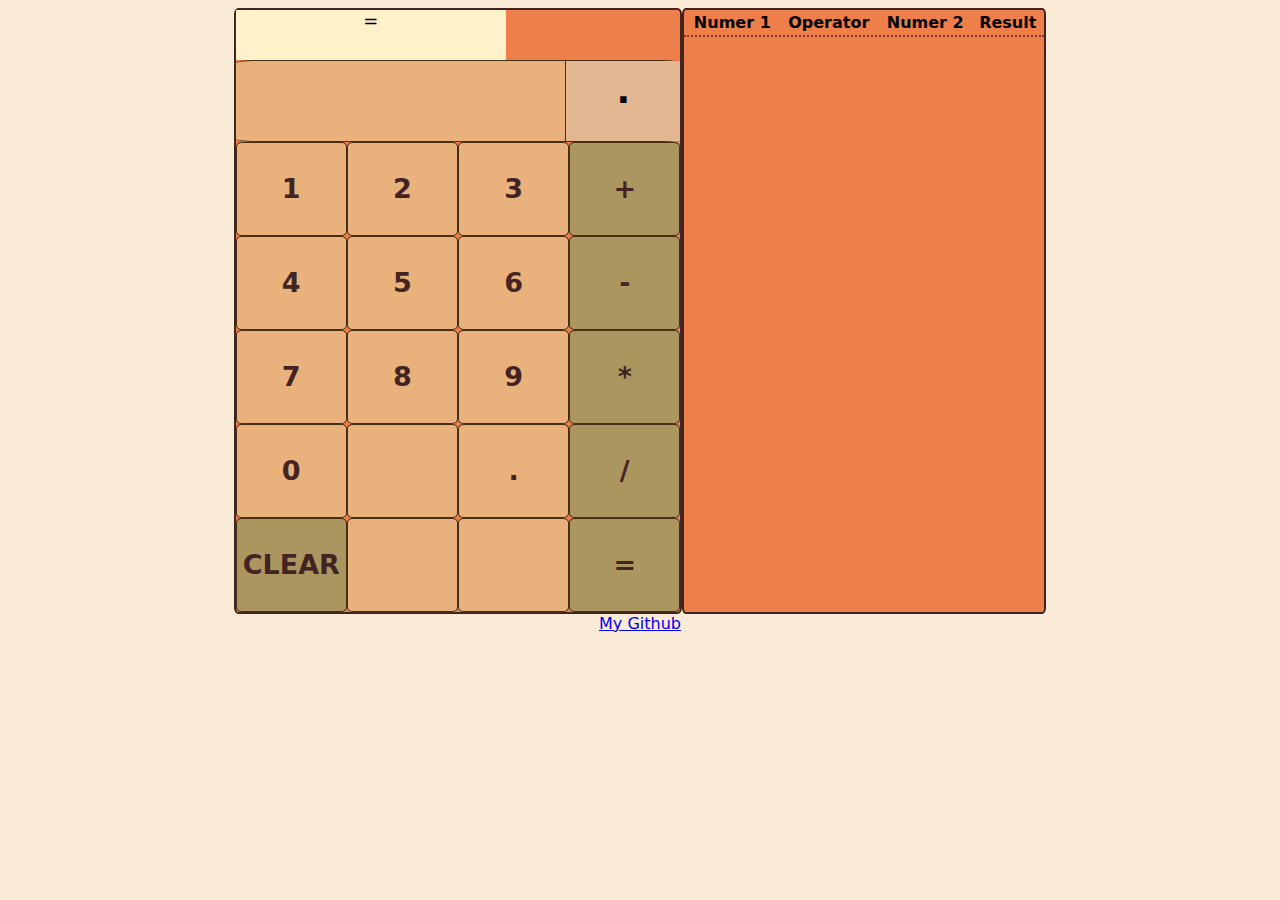
<file: CalculatorProjectP3/index.html>
<!DOCTYPE html>
<html lang="en">
<head>
    <meta charset="UTF-8">
    <meta http-equiv="X-UA-Compatible" content="IE=edge">
    <meta name="viewport" content="width=device-width, initial-scale=1.0">
    <title>Best Calculator!</title>

    <script src="script.js"defer></script>
    <link rel="stylesheet" href="style.css">

</head>
<body >
    <div class="container">
        <div class="container-1">
    
            <div class="currentResult">
    
                <div>=</div>
                <div class="current"></div>
        
            </div>
        
            <div class="display-area">
                <div class="display">
                    
                </div>
                <div class="operatorType">.</div>
            
            </div>
        
            <div class="buttonsKeys">
                <div class="keys">
                  <button>  <div id="1" class="buttonLook buttonNumber"> 1 </div></button>
                  <button>  <div id="2" class="buttonLook buttonNumber"> 2  </div></button>
                  <button>  <div id="3" class="buttonLook buttonNumber"> 3  </div></button>
                  <button class="operator2">  <div id="plus"class="buttonLook operator">+</div></button>
                  <button>  <div id="4" class="buttonLook buttonNumber"> 4  </div></button>
                  <button>  <div id="5" class="buttonLook buttonNumber"> 5  </div></button>
                  <button>  <div id="6" class="buttonLook buttonNumber"> 6  </div></button>
                  <button class="operator2">  <div id="minus"class="buttonLook operator">-</div></button>
                  <button>  <div id="7" class="buttonLook buttonNumber"> 7  </div></button>
                  <button>  <div id="8" class="buttonLook buttonNumber"> 8  </div></button>
                  <button>  <div id="9" class="buttonLook buttonNumber"> 9  </div></button>
                  <button class="operator2">  <div id="multiply"class="buttonLook operator">*</div></button>
                  <button>  <div id="0" class="buttonLook buttonNumber"> 0  </div></button>
                  <button>  <div class="buttonLook buttonNumber">   </div></button>
                  <button>  <div id="." class="buttonLook buttonNumber"> .  </div></button>
                  <button class="operator2">  <div id="divide"class="buttonLook operator">/</div></button>
                  <button class="operator2">  <div id="clear"class="buttonLook operator">CLEAR</div></button>
                  <button>  <div class="buttonLook buttonNumber">   </div></button>
                  <button>  <div class="buttonLook buttonNumber">   </div></button>
                  <button class="operator2">  <div id="result"class="buttonLook operator">=</div></button>
                </div>
            </div>
        
        </div>
       
        <div class="container-2">
    
            <div class="result">
                <table class="resultTable">
                    <tr >
                        <th>Numer 1 </th>
                        <th>Operator</th>
                        <th>Numer 2</th>
                        <th>Result</th>
                    </tr>
                    
                </table>
            </div>
        </div>
    
    
    </div>
    <div class="footer">
        <a href="https://github.com/marcin554">My Github</a>
    </div>

        
</body>
</html>
</file>
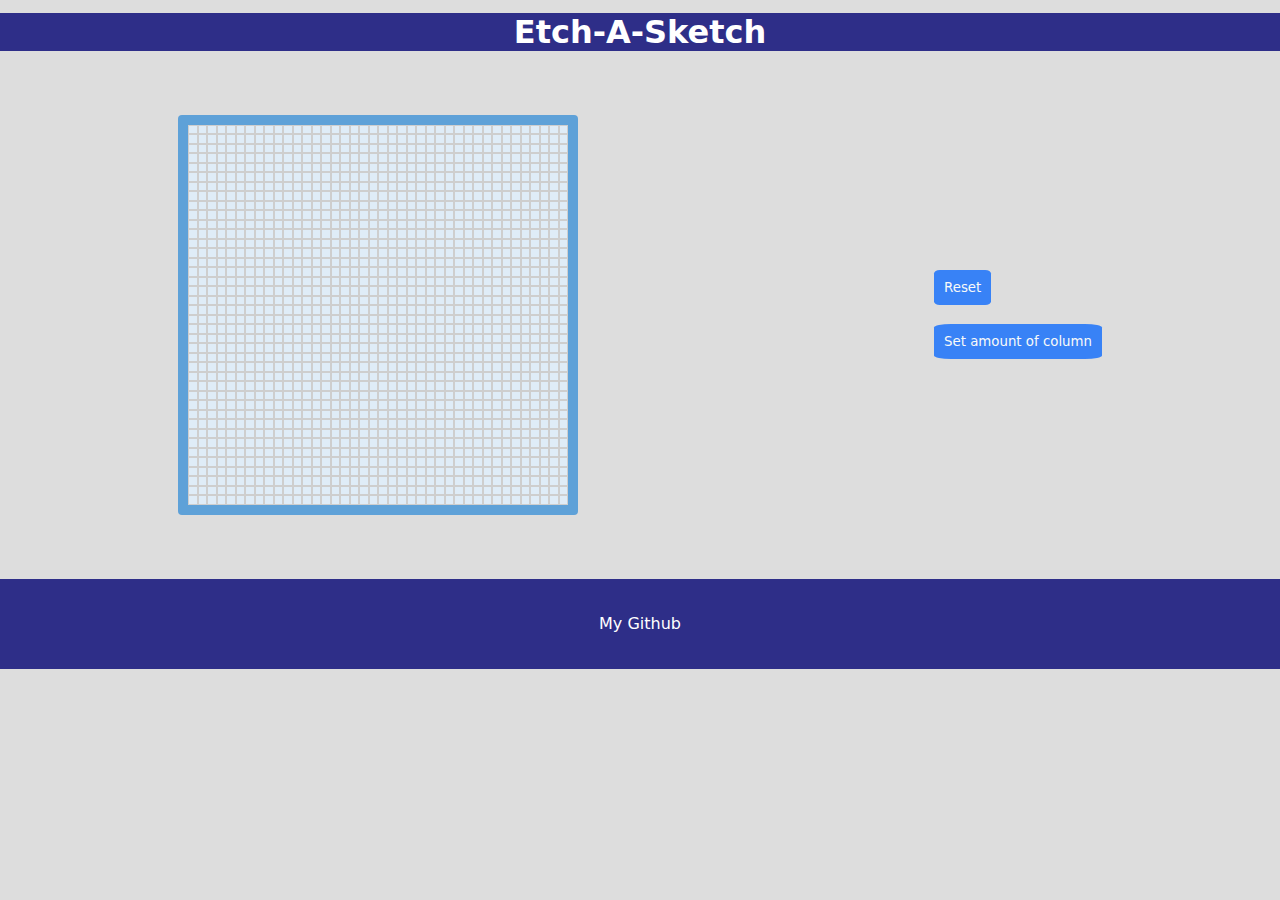
<file: Etch-A-Sketch/index.html>
<!DOCTYPE html>
<html lang="en">
<head>
    <meta charset="UTF-8">
    <meta http-equiv="X-UA-Compatible" content="IE=edge">
    <meta name="viewport" content="width=device-width, initial-scale=1.0">
    <title>Etch-A-Sketch</title>

    <script src="script.js"defer></script>
    <link rel="stylesheet" href="style.css">
</head>
<body onload="AddSquares(40)">
    
    <div id="container">

        <div class="header-container">
            <div><h1><b>Etch-A-Sketch</b></h1></div>
            
        </div>

        <div class="body-container">
          
            <div id="paintGrid">
              
                </div>
            <div class ="options">
              <button id="reset-button">Reset</button><br><br>
              <button id="set-amount">Set amount of column</button>
            </div>

        </div>

        <div class="footer">
            <a href="https://github.com/marcin554">My Github</a>
        </div>



    </div>
    
</body>

<script>
   
</script>
</html>
</file>
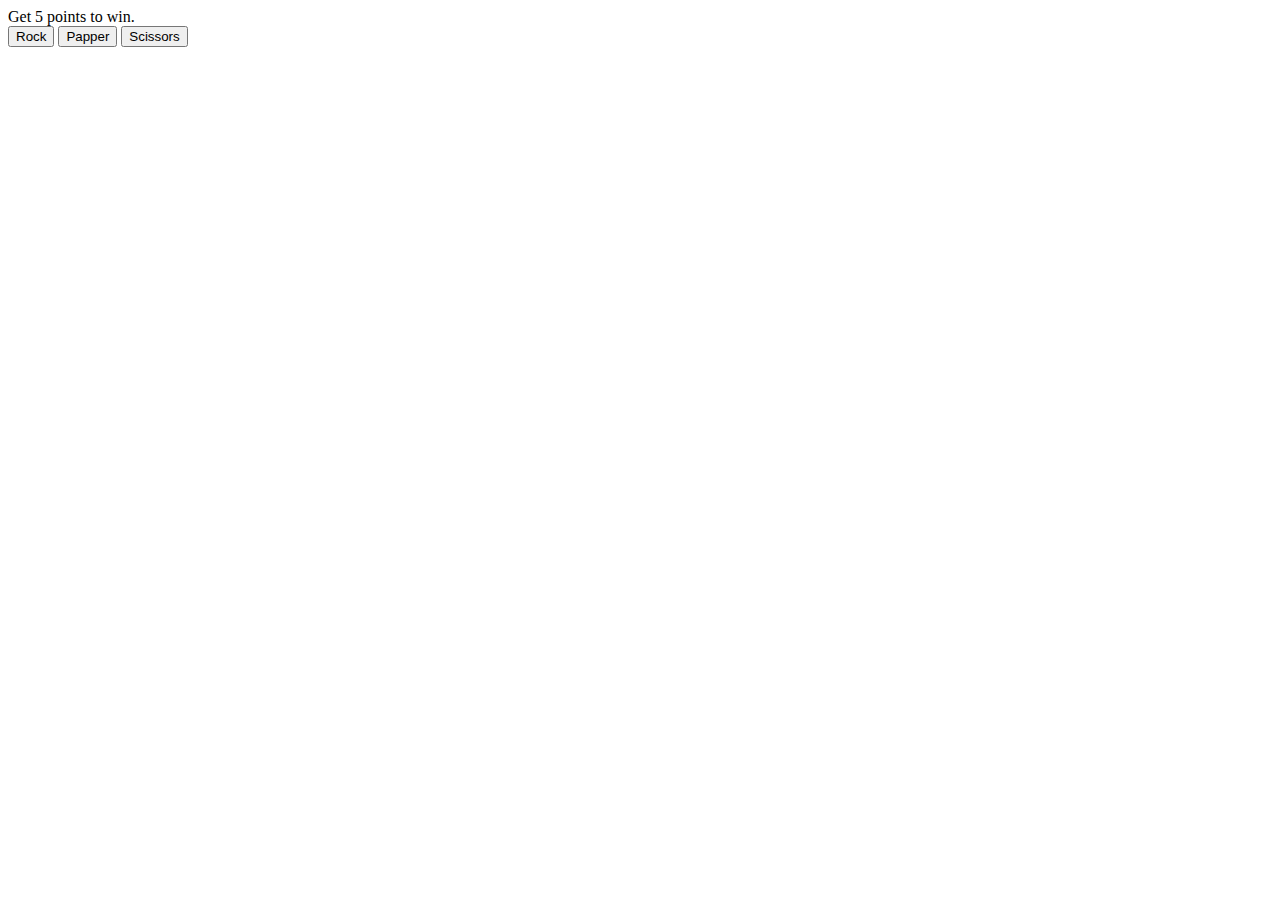
<file: RockPapperScissorsDoM/index.html>
<!DOCTYPE html>
<html lang="en">
<head>
    <meta charset="UTF-8">
    <meta http-equiv="X-UA-Compatible" content="IE=edge">
    <meta name="viewport" content="width=device-width, initial-scale=1.0">
    <title>RockPapperScissors</title>

   
    <script src="script.js"defer></script>
</head>
<body onload="">
    
    <div id="container">
        <div>
            Get 5 points to win.
        </div>
        
        <div class="Buttons">
            <button class="GameButtons" id="rock">Rock</button>
            <button class="GameButtons" id="papper">Papper</button>
            <button class="GameButtons" id="scissors">Scissors</button>
        </div>

    
       
    </div>

</body>

<script>


</script>
</html>
</file>
<file: CalculatorProjectP3/style.css>
*{
    font-family: system-ui, -apple-system, BlinkMacSystemFont, 'Segoe UI', Roboto, Oxygen, Ubuntu, Cantarell, 'Open Sans', 'Helvetica Neue', sans-serif;;
}
body{
    background-color: antiquewhite;
}
.container{
    
    display: flex;
    justify-content: center;

    width: auto;
}
.container-1, .container-2 {
background-color: rgb(238, 126, 74);
border:rgb(68, 35, 35) 2px solid;
border-radius: 1%;
}
.container-2{
    
}
.keys{
    display:grid;
    grid-template-columns: repeat(4, 1fr);
 
}

button{
background-color: rgb(233, 177, 124);
border: solid 1px rgb(70, 47, 18);
border-radius: 5%;
}
button:hover{
    background-color: rgb(214, 149, 84);
    transform: scale(1.02);
    transition: all 0.7s;
    
}
button:active{
    background-color: rgb(136, 86, 36);
    transform: scale(1.5);
    transition: all 1.5s;
}
.buttonLook{
    width: 10vh;
    height: 10vh;
    text-align: center;
    vertical-align: middle;
    line-height: 10vh; 
    font-size: 3vh;
    font-weight: bolder;
    color:rgb(68, 35, 35);
    width: 100%;
    height: 100%;

}

.operator2{
    background-color: rgb(170, 150, 94);
    
}

.display-area{
    display: flex;
    border-top: solid rgb(70, 47, 18) 1px;
    border-bottom: solid rgb(70, 47, 18) 1px;
    background-color: rgb(233, 177, 124);;
    border-radius: 4%;
    text-align: center;
}

.display{
    flex-grow: 4;
    text-align: center;
    height: 80px;
    font-size: 3vh;
}

.operatorType{
    flex-grow: 1;
    font-size: 4vh;
    font-weight: bolder;
    background-color: rgb(228, 183, 147);
    border-left: solid rgb(70, 47, 18) 1px;
    padding: 2%;
}

.currentResult{
    flex-grow: 1;
    text-align: center;
    font-size: 2vh;
    width: 30vh;
    height: 50px;
    background-color: rgb(255, 241, 202);
}

.resultTable{
    width: 40vh;
    text-align: center;
  
}

.resultTable{
    border-bottom: 2px dotted rgb(138, 54, 54);
}

.footer{
    text-align: center;
}
</file>
<file: Etch-A-Sketch/style.css>
*{
    margin: auto;
    padding: 0;
    font-family: system-ui, -apple-system, BlinkMacSystemFont, 'Segoe UI', Roboto, Oxygen, Ubuntu, Cantarell, 'Open Sans', 'Helvetica Neue', sans-serif;;
  
    
  }

  body{
    background-color: rgb(221, 221, 221);
  }
.container{
    display: flex;
    justify-content: center;
}
.body-container{
   margin-top: 2%;
    display: flex;
    justify-content:space-between;
    
    
    
}
#paintGrid{
    
    border-radius: 1%;
    display: grid;

    grid-template-columns: repeat(16, 0fr);
    grid-template-rows: repeat(auto-fill, 16);
    background-color: #5ea1d8;
    padding: 10px;
    
    

    
 

    

}



.paintArea{
    border: 0.01px solid rgb(206, 206, 206);
    width: 7.5px;
    height: 7.5px;
    background-color: rgba(255, 255, 255, 0.8);

    text-align: center;

}

.options{


}

.header-container{

    margin-top: 1%;
    display:flex;
    margin-bottom: 5%;
    justify-content: center;
    color: white;
    transition: all 0.2s ease;
    background-color: rgb(46, 46, 136); 
    }

    .paintArea:hover{
        background-color: red;
        color: red;
        transform: scale(1.5);
    }

.change-color{
    transition-property: transform 2s;
    transform: scale(1.3);

   
    animation: seconds 1.0s forwards;
    animation-iteration-count: 1;
    animation-delay: 0.2s;

  
   
    background-color: rgb(46, 46, 136);
    
    
}

@-webkit-keyframes seconds{
    0% {
        opacity: 30%;
    }
    50%{
        opacity: 80%;
    }
    100% {
        transform: scale(1.0);
    }
}

button{
    border: 1px black none;
    border-radius: 10%;
  
    padding: 10px;
    
    
    
    background-color: #3882F6;;
    color: #f9FAF8;
    
}

.footer{
    height: 10vh;
    margin-top: 5%;
    display: flex;
    background-color: rgb(46, 46, 136); 
 
   
}
a{
    text-decoration: none;
    color: white;
    
}
a:hover{
    background-color: rgb(6, 6, 46) ;
    height: 50%;
}
</file>
